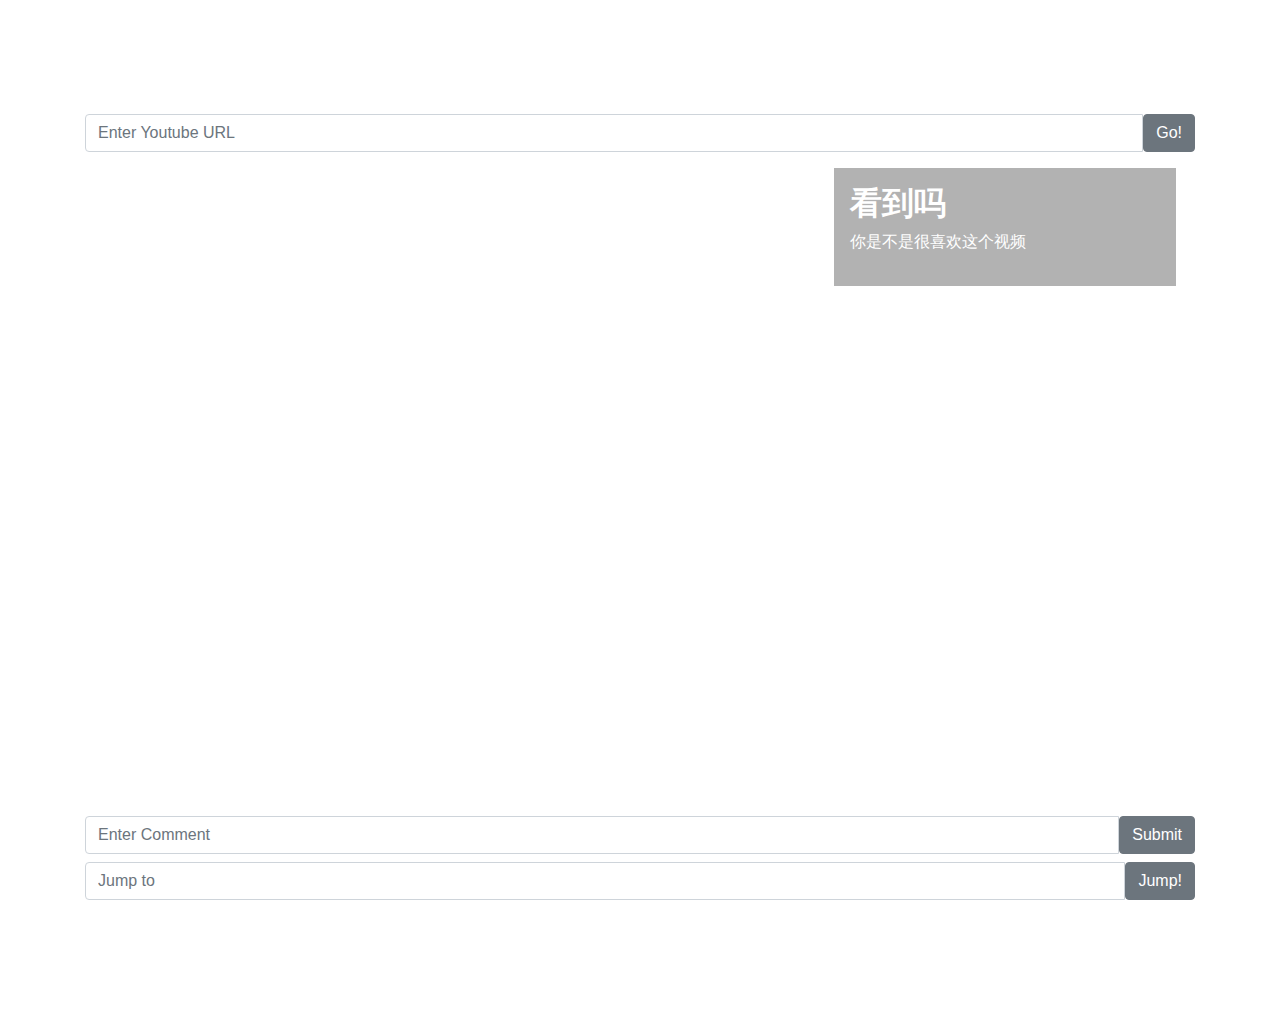
<file: background-video/index.html>
<!DOCTYPE html>
<html lang="en">
<head>
    <meta charset="UTF-8">
    <title>Comment Over Video Test</title>
    <link rel="stylesheet" href="index.css">
    <link rel="stylesheet" href="https://maxcdn.bootstrapcdn.com/bootstrap/4.0.0/css/bootstrap.min.css"
          integrity="sha384-Gn5384xqQ1aoWXA+058RXPxPg6fy4IWvTNh0E263XmFcJlSAwiGgFAW/dAiS6JXm" crossorigin="anonymous">
</head>
<body>
<div class="container">
    <div class="row justify-content-md-center">
        <div class="col-12 video-url mb-3">
            <div class="input-group">
                <input id="url" type="text" class="form-control" placeholder="Enter Youtube URL">
                <span class="input-group-btn">
                    <button class="btn btn-secondary" type="button" onclick="submitURL()">Go!</button>
                </span>
            </div>
        </div>
        <div class="video-content col-12">
            <div class="embed-responsive embed-responsive-16by9">
                <!--<iframe id="player" class="embed-responsive-item" src="https://www.youtube.com/embed/cFpnZldsIXM?controls=1&showinfo=0&rel=0&loop=1&rel=0"></iframe>-->
                <div id="player"></div>
            </div>
            <div id="vidtop-content">
                <div class="vid-info">
                    <h1>看到吗</h1>
                    <p id="text-box">你是不是很喜欢这个视频</p>
                </div>
            </div>
        </div>
        <div class="col-12 video-url mt-4 mb-1">
            <div class="input-group">
                <input id="comment" type="text" class="form-control" placeholder="Enter Comment">
                <span class="input-group-btn">
                    <button id="comment_button" class="btn btn-secondary" type="button"
                            onclick="submitComment()">Submit</button>
                </span>
            </div>
        </div>
        <div class="col-12 video-url mt-1">
            <div class="input-group">
                <input id="playback-time" type="text" class="form-control" placeholder="Jump to">
                <span class="input-group-btn">
                    <button class="btn btn-secondary" type="button" onclick="submitURL()">Jump!</button>
                </span>
            </div>
        </div>
    </div>
</div>


<script src="https://code.jquery.com/jquery-3.2.1.slim.min.js"
        integrity="sha384-KJ3o2DKtIkvYIK3UENzmM7KCkRr/rE9/Qpg6aAZGJwFDMVNA/GpGFF93hXpG5KkN"
        crossorigin="anonymous"></script>
<script src="https://cdnjs.cloudflare.com/ajax/libs/popper.js/1.12.9/umd/popper.min.js"
        integrity="sha384-ApNbgh9B+Y1QKtv3Rn7W3mgPxhU9K/ScQsAP7hUibX39j7fakFPskvXusvfa0b4Q"
        crossorigin="anonymous"></script>
<script src="https://maxcdn.bootstrapcdn.com/bootstrap/4.0.0/js/bootstrap.min.js"
        integrity="sha384-JZR6Spejh4U02d8jOt6vLEHfe/JQGiRRSQQxSfFWpi1MquVdAyjUar5+76PVCmYl"
        crossorigin="anonymous"></script>
<script src="https://www.youtube.com/iframe_api"></script>
<script src="index.js" type="text/javascript"></script>
</body>
</html>
</file>
<file: background-video/index.css>
.video-url {
    margin: 10% 0;
}
.video-content {
    margin: 0 0;
    /*z-index: -99;*/
    /* z-index will disable video control */
}

.vid-info {
    position: absolute;
    top: 0;
    right: 3%;
    width: 30%;
    background: rgba(0, 0, 0, 0.3);
    color: #fff;
    padding: 1rem;
    font-family: Avenir, Helvetica, sans-serif;
}

.vid-info h1 {
    font-size: 2rem;
    font-weight: 700;
    margin-top: 0;
    line-height: 1.2;
}

.vid-info a {
    display: block;
    color: #fff;
    text-decoration: none;
    background: rgba(0, 0, 0, 0.5);
    transition: .6s background;
    border-bottom: none;
    margin: 1rem auto;
    text-align: center;
}
</file>
